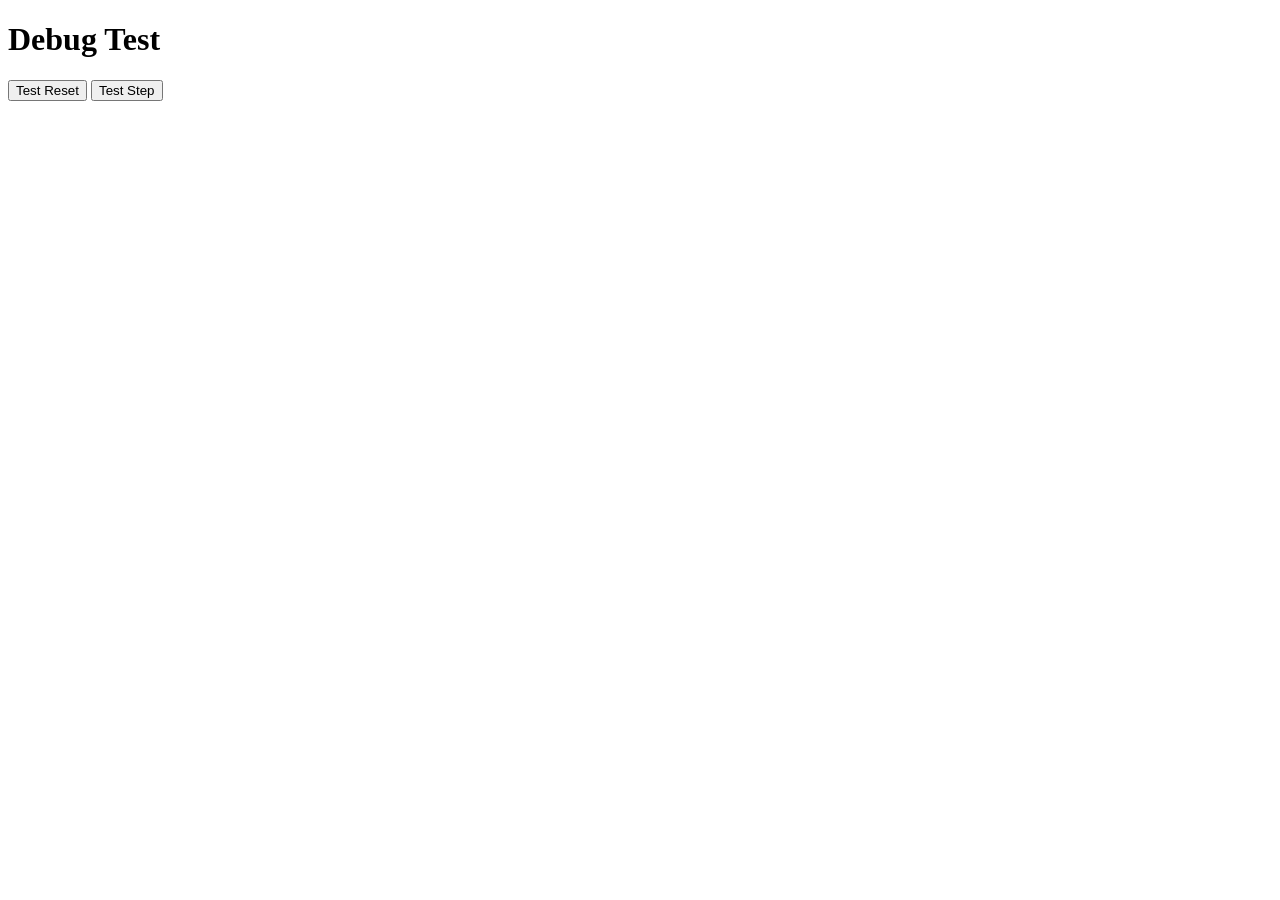
<file: snake_app/debug_test.html>
<!DOCTYPE html>
<html>
<head>
    <title>Debug Test</title>
</head>
<body>
    <h1>Debug Test</h1>
    <button onclick="testReset()">Test Reset</button>
    <button onclick="testStep()">Test Step</button>
    <div id="result"></div>
    
    <script>
        async function testReset() {
            try {
                const response = await fetch('/api/reset', {
                    method: 'POST',
                    headers: {
                        'Content-Type': 'application/json',
                    },
                    body: JSON.stringify({
                        game_id: 'debug',
                        algorithm: 'astar'
                    })
                });
                
                const result = await response.json();
                document.getElementById('result').innerHTML = '<pre>' + JSON.stringify(result, null, 2) + '</pre>';
                console.log('Reset result:', result);
            } catch (error) {
                document.getElementById('result').innerHTML = 'Error: ' + error.message;
                console.error('Error:', error);
            }
        }
        
        async function testStep() {
            try {
                const response = await fetch('/api/step', {
                    method: 'POST',
                    headers: {
                        'Content-Type': 'application/json',
                    },
                    body: JSON.stringify({
                        game_id: 'debug',
                        algorithm: 'astar'
                    })
                });
                
                const result = await response.json();
                document.getElementById('result').innerHTML = '<pre>' + JSON.stringify(result, null, 2) + '</pre>';
                console.log('Step result:', result);
            } catch (error) {
                document.getElementById('result').innerHTML = 'Error: ' + error.message;
                console.error('Error:', error);
            }
        }
    </script>
</body>
</html>
</file>
